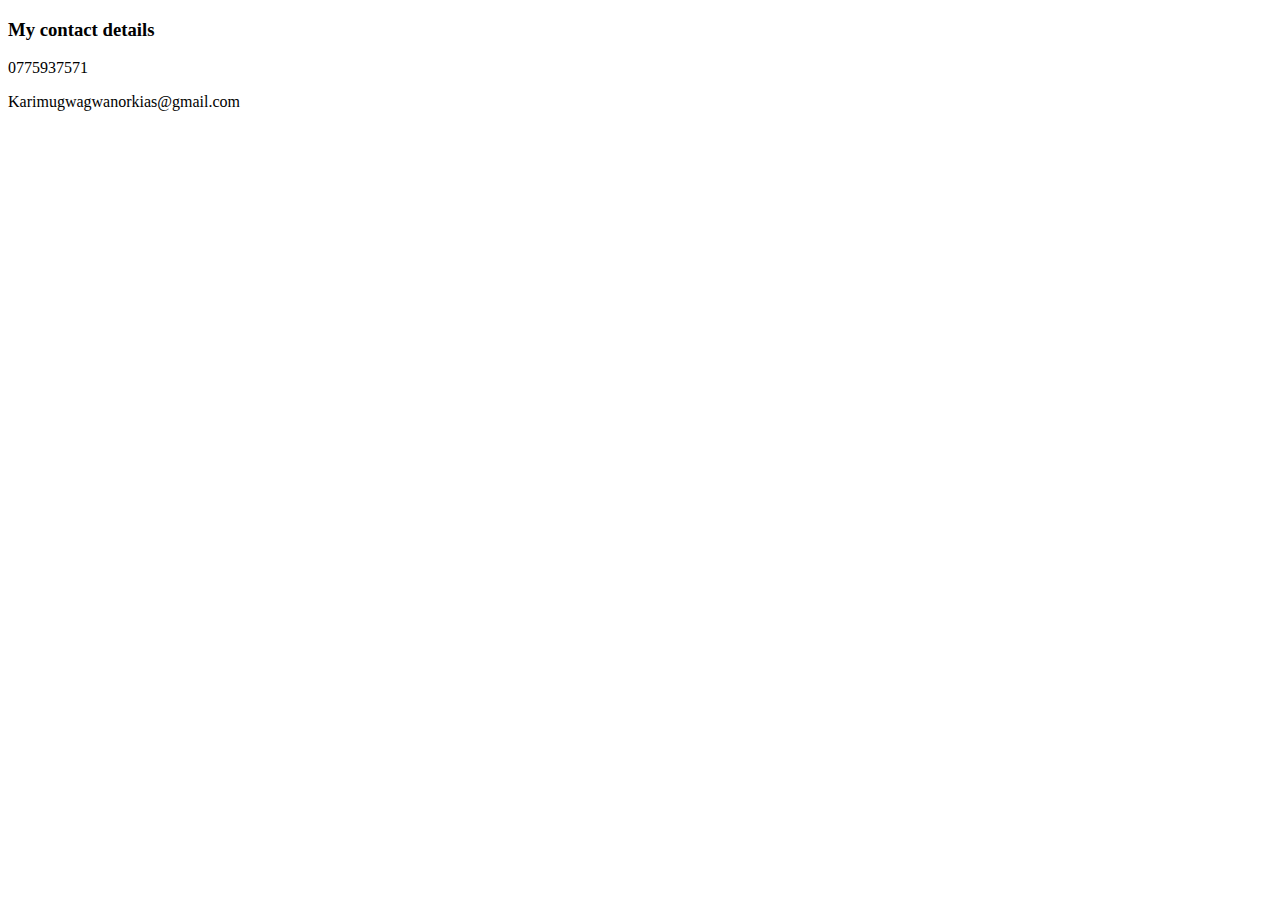
<file: contactme.html>
<!DOCTYPE html>
<html lang="en">
<head>
    <meta charset="UTF-8">
    <meta http-equiv="X-UA-Compatible" content="IE=edge">
    <meta name="viewport" content="width=device-width, initial-scale=1.0">
    <title>contact me</title>
</head>
<body>
    <h3>My contact details</h3>
     
    <p>0775937571</p>
    <p>Karimugwagwanorkias@gmail.com</p>
</body>
</html>
</file>
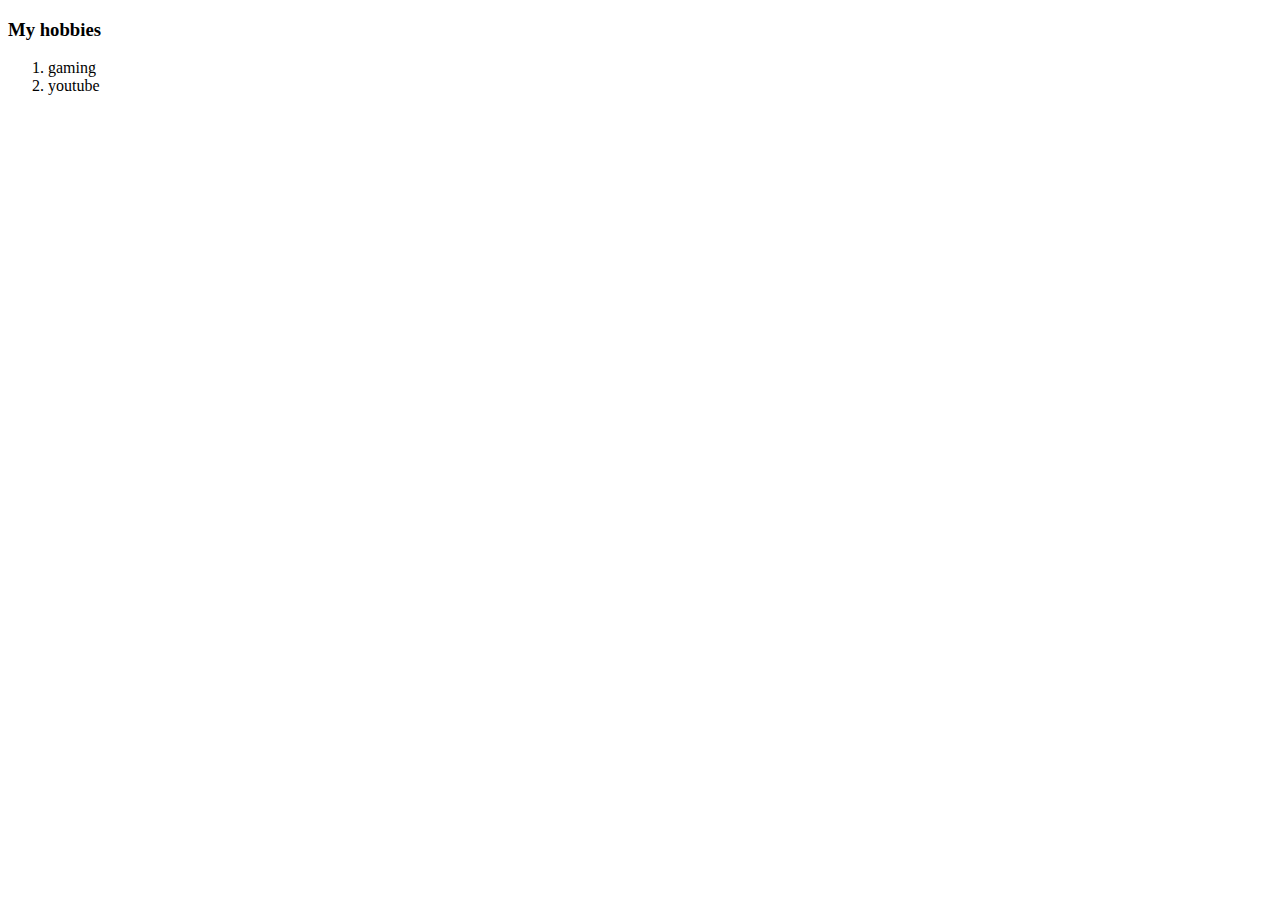
<file: hobbies.html>
<!DOCTYPE html>
<html lang="en">
<head>
    <meta charset="UTF-8">
    <meta http-equiv="X-UA-Compatible" content="IE=edge">
    <meta name="viewport" content="width=device-width, initial-scale=1.0">
    <title>hobbies</title>
</head>
<body>

    <h3>My hobbies</h3>

    <ol>
      <li>gaming</li>
      <li>youtube</li>
    </ol>

</body>
</html>
</file>
